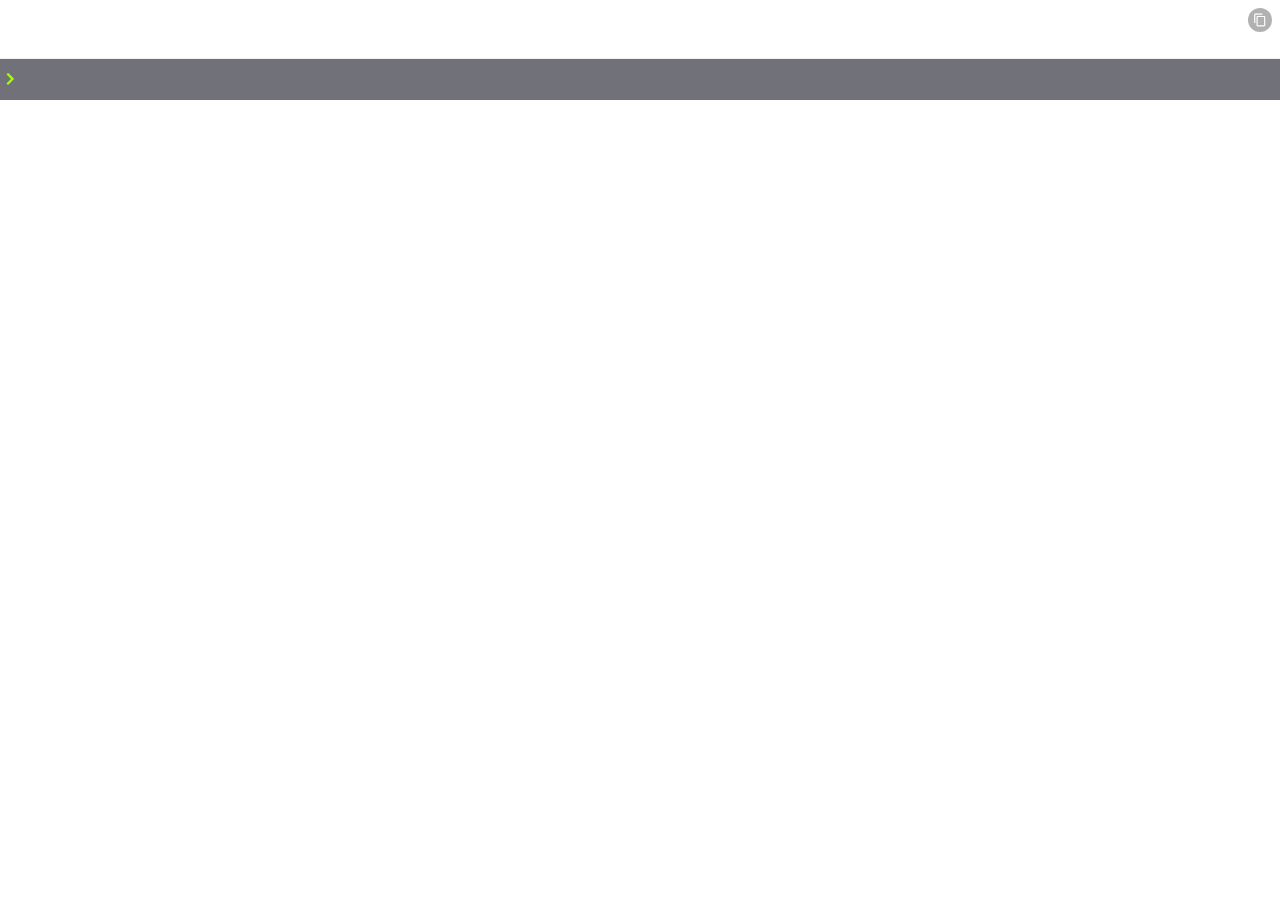
<file: jsconsole.html>
<!DOCTYPE html>
<html lang="en">
  <head>
    <meta http-equiv="Content-Type" content="text/html; charset=UTF-8">
    <meta name="viewport" content="width=device-width,initial-scale=1">
    <meta name="apple-mobile-web-app-capable" content="yes">
    <meta name="apple-mobile-web-app-status-bar-style" content="black">
    <link rel="stylesheet" href="https://cdnjs.cloudflare.com/ajax/libs/font-awesome/5.15.1/css/all.min.css">
    <script src="./jsconsole_files/polyfill.min.js"></script>
    <title>console</title>
    <link href="./jsconsole_files/main.css" rel="stylesheet">
  </head>
  <body>
    <div id="root">
        <i class="far fa-copy"></i>
      <div tabindex="-1" class="App theme-undefined">
        <div class="react-console-container">
          <div class="Line">
            <div class="prompt output log ">
              <div class="LineNav">
                <button title="Copy as JSON" class="icon copy">copy</button>
              </div>
              <div class="type string toggle bareString">
                <button class="icon expand">+</button>
                <span>Use <strong>:help</strong> to show commands version: 1.0 </span>
              </div>
            </div>
          </div>
        </div>
        <div class="Input">
          <textarea class="cli" rows="1"></textarea>
        </div>
      </div>
    </div>
    <script type="text/javascript" src="./jsconsole_files/main.js"></script>
  </body>
</html>
</file>
<file: jsconsole_files/main.css>
body {
    margin: 0;
    padding: 0;
    font-family: sans-serif;
}
* {
    -webkit-box-sizing: border-box;
    box-sizing: border-box;
}
#root,
.App,
body,
html {
    height: 100%;
}
.App {
    outline: none;
    font-size: 0.85rem;
    line-height: 1.4rem;
    font-family: Menlo, consolas, monospace;
}
.App.top {
    padding-top: 2.6rem;
}
.Autocomplete {
    color: #bdbdbd;
    z-index: -10;
    position: absolute;
}
.Autocomplete .matching {
    color: transparent;
}
.theme-dark,
.theme-dark .Input,
.theme-dark .Line {
    background: #282c34;
    color: #abb2bf;
}
.theme-dark.top .Input {
    background: #000;
    -webkit-box-shadow: 0 1px 1px hsla(0, 0%, 57%, 0.26);
    box-shadow: 0 1px 1px hsla(0, 0%, 57%, 0.26);
}
.theme-dark .string.bareString,
.theme-dark .string.quote:after,
.theme-dark .string.quote:before {
    color: #abb2bf;
}
.theme-dark .Line {
    border-bottom: 1px solid #545454;
}
.theme-dark .Input,
.theme-dark .Input textarea,
.theme-dark .prompt.input {
    color: #dedede;
}
.theme-dark .function.function em,
.theme-dark .Line em {
    color: #c678dd;
}
.theme-dark .number {
    color: #d19a66;
}
.theme-dark .string {
    color: #98c379;
}
.theme-dark .icon {
    background-color: #636873;
}
.theme-dark .Line .response.error {
    background: #270505;
}
.theme-dark a {
    color: #c678dd;
}
.Filter {
    height: 1rem;
    display: inline-block;
}
.Filter .inner {
    border-radius: 20px;
    display: inline-block;
    border: 1px solid #a6ff00;
    background: #fff;
    padding-right: 1rem;
    position: relative;
    left: 1.75rem;
    z-index: 0;
    line-height: 1rem;
}
.Filter.is-hidden .inner {
    display: none;
}
.Filter.is-visible .icon {
    opacity: 0.99;
    background-color: #a6ff00;
}
.Filter input {
    font-family: Menlo, consolas, monospace;
    color: #333;
    width: 8rem;
    outline: 0;
    border: 0;
    background: transparent;
    padding: 0.25rem 0.5rem;
    font-size: 0.75rem;
}
.Input {
    display: block;
    width: 100%;
    z-index: 10;
    position: relative;
}
.top .Input {
    position: fixed;
    top: 0;
    left: 0;
    right: 0;
    background: #e6e8f2;
    -webkit-box-shadow: 0 1px 1px rgba(0, 0, 0, 0.4);
    box-shadow: 0 1px 1px rgba(0, 0, 0, 0.4);
}
.Input:before {
    position: absolute;
    font-family: 'Font Awesome 5 Free';
    color: #a6ff00;
    font-weight: 900;
    content: "\f054"; 
    background-size: contain;
    top: 0.6rem;
    left: 0.4rem;
    width: 12px;
    height: 12px;
    background-position: 50% 50%;
    background-repeat: no-repeat;
}
.Autocomplete,
.Input .cli {
    resize: none;
    background: none;
    font-family: Menlo, consolas, monospace;
    border: 0;
    padding: 0.6rem;
    padding-left: 1.4rem;
    display: block;
    width: 100%;
    outline: none;
    font-size: inherit;
    line-height: inherit;
    background-color: #71717a;
}
.Line {
    line-height: 1.4rem;
    border-bottom: 1px solid #eee;
    position: relative;
}
.Line .input,
.Line .output {
    display: -ms-flexbox;
    display: flex;
    max-width: 100%;
    position: relative;
    padding: 0.6rem;
    padding-left: 1.4rem;
}
.Line .input {
    white-space: pre;
}
.Line .input.prompt {
    white-space: pre-wrap;
    overflow-x: auto;
    background-color: #71717a;
}
.Line .prompt:before {
    position: absolute;
    content: "";
    background-size: contain;
    top: 0.8rem;
    left: 0.4rem;
    width: 12px;
    height: 12px;
    background-position: 50% 50%;
    background-repeat: no-repeat;
}
.Line .input:before {
    background-image: url(./icons/in.svg);
    top: 0.9rem;
}
.Line .prompt.error {
    background: #ffefef;
}
.Line .output:before {
    background-image: url(./icons/out.svg);
}
.Line .output.log:before {
    background-image: none;
}
.Line .error.output:before {
    background-image: url(./icons/error.svg);
}
.Line:focus .LineNav,
.Line:hover .LineNav {
    display: block;
}
.Line.out:before {
    content: "";
    display: block;
    position: absolute;
    width: 2px;
    height: calc(100% - 2rem);
    background: blue;
    left: 0.5rem;
}
.Line em {
    -webkit-user-select: none;
    -moz-user-select: none;
    -ms-user-select: none;
    user-select: none;
    padding-right: 5px;
    cursor: pointer;
    color: #a6ff00;
}
.Line .error .bareString,
.Line .error em {
    color: #f44336;
}
.Line .sep {
    padding-right: 1ch;
}
.Line .type em:hover {
    text-decoration: underline;
}
.ArrayType.closed {
    cursor: pointer;
}
.Line .type.closed * em:hover {
    text-decoration: none;
}
.ArrayType.closed > div {
    display: inline-block;
}
.group {
    margin-left: 0.5rem;
}
.key-value {
    line-height: 1.2rem;
    white-space: nowrap;
    display: -ms-flexbox;
    display: flex;
}
.closed .key-value {
    display: inline;
}
.index {
    -webkit-user-select: none;
    -moz-user-select: none;
    -ms-user-select: none;
    user-select: none;
    vertical-align: text-bottom;
}
.index,
.key {
    line-height: 1.2rem;
    color: #979797;
    margin-right: 0.5rem;
}
.arb-info {
    color: #999;
}
.Line > .output > .type {
    overflow-x: auto;
}
.LineNav {
    position: absolute;
    right: 0.25rem;
    top: 0.5rem;
    z-index: 10;
    -webkit-user-select: none;
    -moz-user-select: none;
    -ms-user-select: none;
    user-select: none;
}
.bottom .LineNav {
    top: auto;
    bottom: 0.5rem;
}
.icon {
    font-family: 'Font Awesome 5 Free';
    -webkit-user-select: none;
    -moz-user-select: none;
    -ms-user-select: none;
    user-select: none;
    border: 0;
    background: none;
    overflow: hidden;
    text-indent: -9999px;
    display: inline-block;
    border-radius: 2px;
    width: 1rem;
    height: 1rem;
    margin: 0 0.25rem;
    padding: 0;
    vertical-align: top;
    cursor: pointer;
    opacity: 0.3;
    border-radius: 100px;
    padding: 12px;
    background-color: #000000;
    background-repeat: no-repeat;
    background-position: 50%;
    background-size: 60%;
    outline: none;
    z-index: 10;
}
.icon:hover {
    opacity: 0.99;
    background-color: #a6ff00;
    -webkit-box-shadow: 0 0 4px 0 #a6ff00;
    box-shadow: 0 0 4px 0 #a6ff00;
}
.icon:active {
    -webkit-box-shadow: 0 0 0 1px #a6ff00;
    box-shadow: 0 0 0 1px #a6ff00;
}
.icon.copy {
    background-image: url(./icons/copy.svg);
}
.icon.link {
    background-image: url(./icons/link.svg);
}
.icon.search {
    background-image: url(./icons/search.svg);
}
.icon.expand {
    background-image: url(./icons/expand.svg);
    padding: 0;
    background-color: transparent;
    margin: 0;
    margin-left: -0.5rem;
    margin-top: 0.4rem;
    background-size: contain;
    height: 8px;
    width: 8px;
}
.icon.expand:hover {
    background-color: transparent;
    -webkit-box-shadow: none;
    box-shadow: none;
}
.type {
    display: inline-block;
    line-height: 1.2rem;
    min-height: 1.2rem;
}
.type + .type {
    margin-left: 0.75rem;
}
.type.closed .type,
.type.object.closed .group,
.type.object.closed .group > div,
.type.object.closed .header {
    display: inline;
}
.string {
    position: relative;
    color: #4caf50;
    white-space: nowrap;
}
.string.quote:after,
.string.quote:before {
    content: '"';
    color: #111;
}
.bareString.string {
    color: rgb(255, 255, 255);
}
.string.toggle {
    white-space: normal;
    white-space: pre-wrap;
}
.number {
    color: #a6ff00;
}
.bool {
    color: #e91e63;
}
.function.function em {
    color: #1976d2;
}
.undefined {
    color: #aaa;
}
.null {
    color: #9c27b0;
}

a{
    color: #a6ff03;
}

body {
    margin: 0;
    padding: 0;
    font-family: sans-serif;
}
  
/* width */
::-webkit-scrollbar {
    width: 10px;
}

/* Track */
::-webkit-scrollbar-track {
background: #f1f1f1; 
}

/* Handle */
::-webkit-scrollbar-thumb {
background: #888; 
}

/* Handle on hover */
::-webkit-scrollbar-thumb:hover {
background: #555; 
}
</file>
